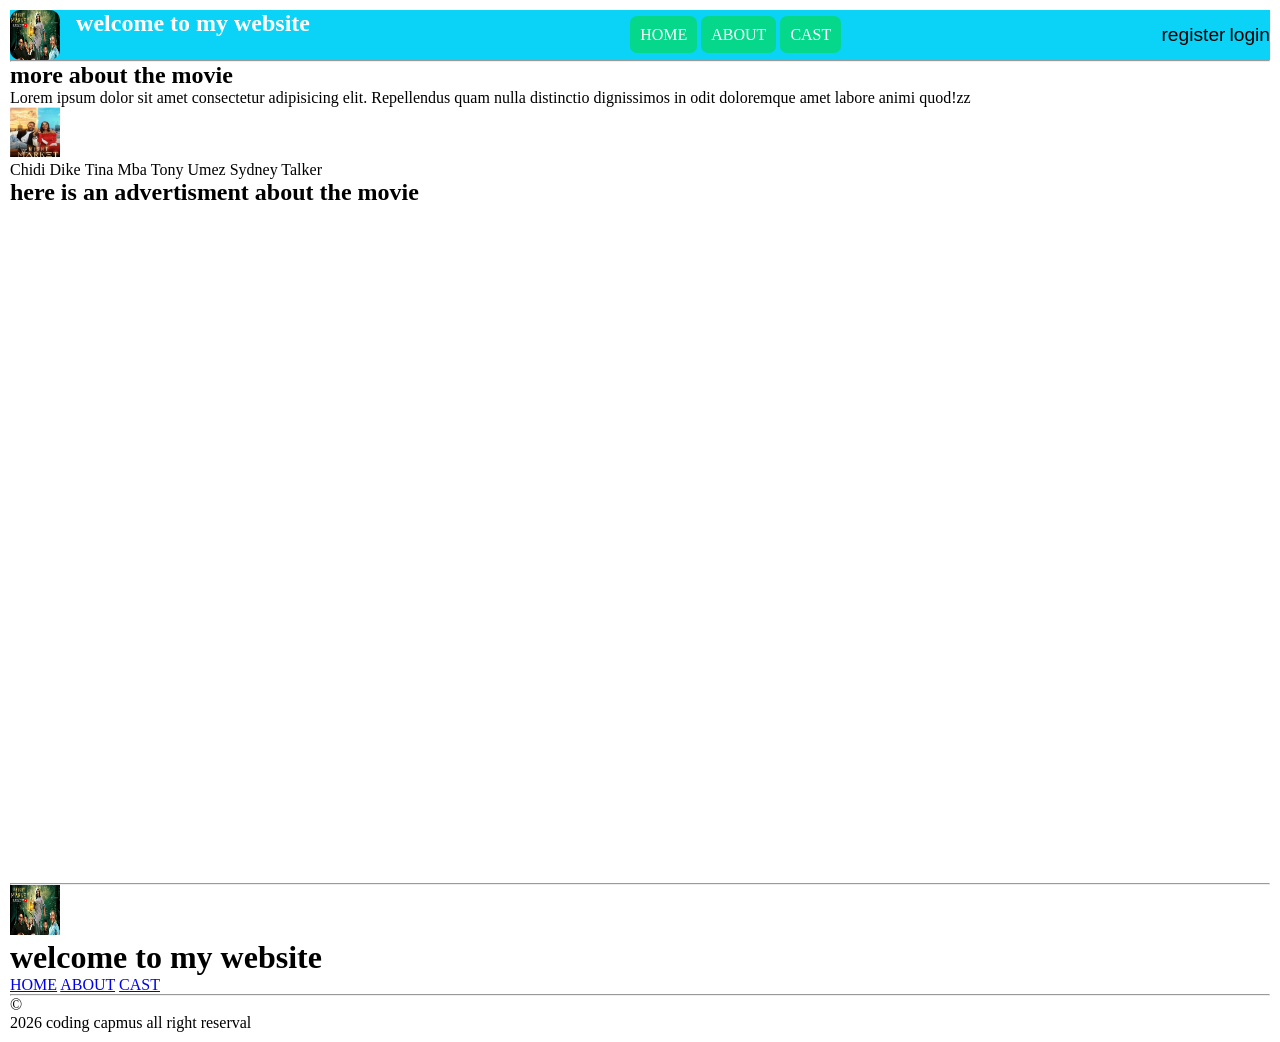
<file: index.html>
<!DOCTYPE html>
<html lang="en">
<head>
    <meta charset="UTF-8">
    <meta name="viewport" content="width=device-width, initial-scale=1.0">
    <title>Document</title>
    <link rel="stylesheet" href="file.css">
</head>
<body>
    <header>
        <div class="logo">
            <img src="/asses/img/WhatsApp-Image-2025-12-13-at-19.10.20_55c7c128.webp" alt="company logo" height="50" width="50" title="company logo">
            <h2>welcome to my website</h2>
        </div>
        <div>
            <nav>
                <ul>
                    <li><a href="index.html">HOME</a></li>
                    <li><a href="about.html">ABOUT</a></li>
                    <li><a href="cast.html">CAST</a></li>
                </ul>
            </nav>
        </div>
        <div>
            <input type="button" value="register">
            <input type="button" value="login">
        </div>
    </header><hr>
    <main>
        <section>
            <h2>more about the movie</h2>
            <p>Lorem ipsum dolor sit amet consectetur adipisicing elit. Repellendus quam nulla distinctio dignissimos in odit doloremque amet labore animi quod!zz</p>
            <img src="/asses/img/Night-Market.webp" alt="more about the movie" width="50" height="50">
        </section>
        <section>
            <ul>
                <li>Chidi Dike</li>
                <li>Tina Mba</li>
                <li>Tony Umez</li> 
                <li>Sydney Talker</li>
            </ul>
        </section>
        <section>
            <h1>here is an advertisment about the movie</h1>
            <iframe width="1197" height="673" src="https://www.youtube.com/embed/75uUPaasmJ8" title="NIGHT MARKET - PAPAYA EX, CHIDI DIKE, TONY UMEZ, TINA MBA  | Nigerian Movies 2025 Latest Full Movies" frameborder="0" allow="accelerometer; autoplay; clipboard-write; encrypted-media; gyroscope; picture-in-picture; web-share" referrerpolicy="strict-origin-when-cross-origin" allowfullscreen></iframe>
        </section><hr>
        <footer class="hd-ft">
        <a href="index.html">
            <img src="/asses/img/WhatsApp-Image-2025-12-13-at-19.10.20_55c7c128.webp" alt="company logo" height="50" width="50" title="company logo">
        </a>
        <h1>welcome to my website</h1>
        <!-- nav link -->
        <nav>
            <a href="index.html">HOME</a>
            <a href="about.html">ABOUT</a>
            <a href="cast.html">CAST</a>
        </nav><hr>
        &copy;
        <p>2026 coding capmus all right reserval</p>
     </footer>
    </main>
</body>
</html>
</file>
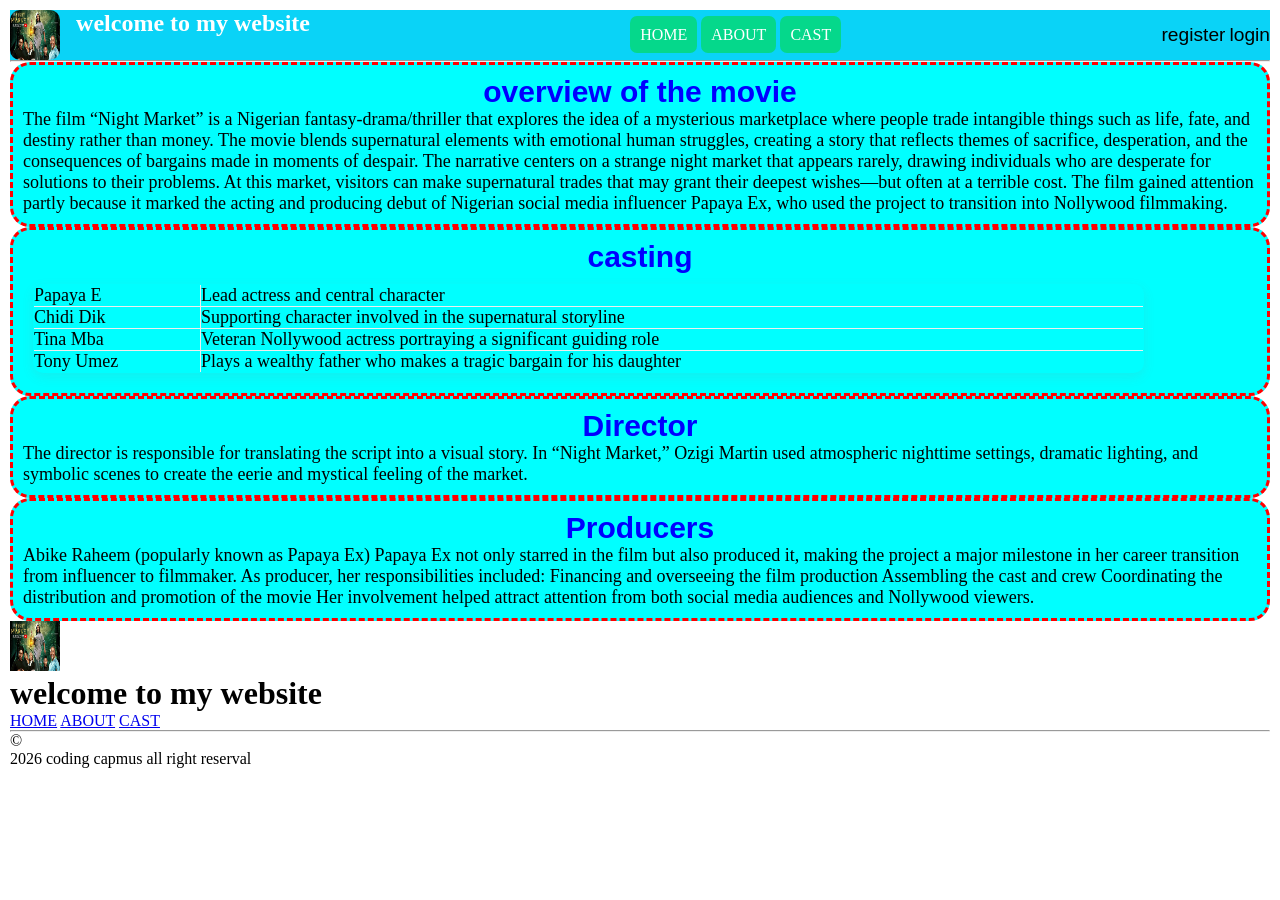
<file: about.html>
<!DOCTYPE html>
<html lang="en">
<head>
    <meta charset="UTF-8">
    <meta name="viewport" content="width=device-width, initial-scale=1.0">
    <title>Document</title>
    <link rel="stylesheet" href="about.css">
</head>
<body>
    <header class="hd-ft">
        <div class="logo">
            <img src="/asses/img/WhatsApp-Image-2025-12-13-at-19.10.20_55c7c128.webp" alt="company logo" height="50" width="50" title="company logo">
            <h2>welcome to my website</h2>
        </div>
        <div>
            <nav>
                <ul>
                    <li><a href="index.html">HOME</a></li>
                    <li><a href="index.html">ABOUT</a></li>
                    <li><a href="index.html">CAST</a></li>
                </ul>
            </nav>
        </div>
        <div>
            <input type="button" value="register">
            <input type="button" value="login">
        </div>
    </header><hr>
    <main>
        <section>
            <div class="about">
                <h2 class="class-h2">overview of the movie</h2>
                <p>The film “Night Market” is a Nigerian fantasy-drama/thriller that explores the idea of a mysterious marketplace where people trade intangible things such as life, fate, and destiny rather than money. The movie blends supernatural elements with emotional human struggles, creating a story that reflects themes of sacrifice, desperation, and the consequences of bargains made in moments of despair.

The narrative centers on a strange night market that appears rarely, drawing individuals who are desperate for solutions to their problems. At this market, visitors can make supernatural trades that may grant their deepest wishes—but often at a terrible cost.

The film gained attention partly because it marked the acting and producing debut of Nigerian social media influencer Papaya Ex, who used the project to transition into Nollywood filmmaking.</p>
            </div>
        </section>
        <section>
            <div class="about">
                <h2 class="class-h2">casting</h2>
                <table border="1" id="table">
                    <tr>
                        <td>Papaya E</td>
                        <td>Lead actress and central character</td>
                    </tr>
                    <tr>
                        <td>Chidi Dik</td>
                        <td>Supporting character involved in the supernatural storyline</td>
                    </tr>
                    <tr>
                        <td>Tina Mba</td>
                        <td>Veteran Nollywood actress portraying a significant guiding role</td>
                    </tr>
                    <tr>
                        <td>Tony Umez</td>
                        <td>Plays a wealthy father who makes a tragic bargain for his daughter</td>
                    </tr>
                </table>
            </div>
        </section>
        <section>
            <div class="about">
                <h2 class="class-h2">Director</h2>
                <p>The director is responsible for translating the script into a visual story. In “Night Market,” Ozigi Martin used atmospheric nighttime settings, dramatic lighting, and symbolic scenes to create the eerie and mystical feeling of the market.</p>
            </div>
        </section>
        <section>
            <div class="about">
                <h2 class="class-h2">Producers</h2>
                <p>Abike Raheem (popularly known as Papaya Ex)

Papaya Ex not only starred in the film but also produced it, making the project a major milestone in her career transition from influencer to filmmaker.

As producer, her responsibilities included:

Financing and overseeing the film production

Assembling the cast and crew

Coordinating the distribution and promotion of the movie

Her involvement helped attract attention from both social media audiences and Nollywood viewers.</p>
            </div>
        </section>
    </main>
    <footer class="hd-ft">
        <a href="index.html">
            <img src="/asses/img/WhatsApp-Image-2025-12-13-at-19.10.20_55c7c128.webp" alt="company logo" height="50" width="50" title="company logo">
        </a>
        <h1>welcome to my website</h1>
        <!-- nav link -->
        <nav>
            <a href="index.html">HOME</a>
            <a href="about.html">ABOUT</a>
            <a href="cast.html">CAST</a>
        </nav><hr>
        &copy;
        <p>2026 coding capmus all right reserval</p>
     </footer>

</body>
</file>
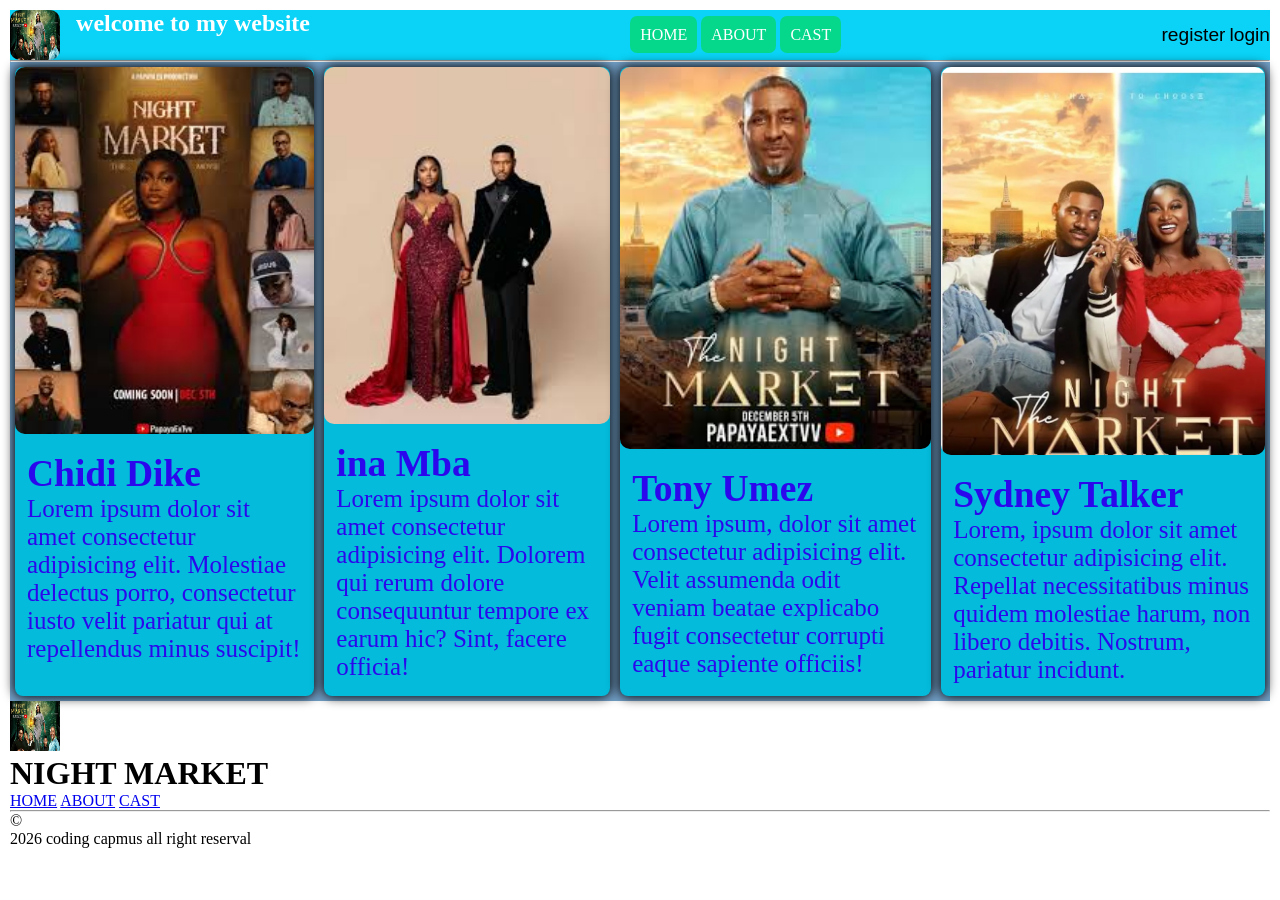
<file: cast.html>
<!DOCTYPE html>
<html lang="en">
<head>
    <meta charset="UTF-8">
    <meta name="viewport" content="width=device-width, initial-scale=1.0">
    <title>Document</title>
    <link rel="stylesheet" href="cast.css">
</head>
<body>
    <header class="hd-ft">
        <div class="logo">
            <img src="/asses/img/WhatsApp-Image-2025-12-13-at-19.10.20_55c7c128.webp" alt="company logo" height="50" width="50" title="company logo">
            <h2>welcome to my website</h2>
        </div>
        <div>
            <nav>
                <ul>
                    <li><a href="index.html">HOME</a></li>
                    <li><a href="index.html">ABOUT</a></li>
                    <li><a href="index.html">CAST</a></li>
                </ul>
            </nav>
        </div>
        <div>
            <input type="button" value="register">
            <input type="button" value="login">
        </div>
    </header><hr>
    <main>
        <section>
            <div class="container">
                <div class="card">
                    <img src="/asses/img/night market 2.jfif" alt="movie name" class="circle-img" >
                    <div class="card-body">
                        <h2>Chidi Dike</h2>
                        <p>Lorem ipsum dolor sit amet consectetur adipisicing elit. Molestiae delectus porro, consectetur iusto velit pariatur qui at repellendus minus suscipit!</p>
                    </div>
                </div>
                <div class="card">
                    <img src="/asses/img/night market 4.jfif" alt="movie casting" class="circle-img" height="">
                    <div class="card-body">
                        <h2>ina Mba</h2>
                        <p>Lorem ipsum dolor sit amet consectetur adipisicing elit. Dolorem qui rerum dolore consequuntur tempore ex earum hic? Sint, facere officia!</p>
                    </div>
                </div>
                <div class="card">
                    <img src="/asses/img/night market 6.jfif" alt="" class="circle-img">
                    <div class="card-body">
                        <h2>Tony Umez</h2>
                        <p>Lorem ipsum, dolor sit amet consectetur adipisicing elit. Velit assumenda odit veniam beatae explicabo fugit consectetur corrupti eaque sapiente officiis!</p>
                    </div>
                </div>
                <div class="card">
                    <img src="/asses/img/Night-Market.webp" alt="" class="circle-img">
                    <div class="card-body">
                        <h2>Sydney Talker</h2>
                        <p>Lorem, ipsum dolor sit amet consectetur adipisicing elit. Repellat necessitatibus minus quidem molestiae harum, non libero debitis. Nostrum, pariatur incidunt.</p>
                    </div>
                </div>
            </div>
        </section>
    </main>
    <footer class="hd-ft">
        <a href="index.html">
            <img src="/asses/img/WhatsApp-Image-2025-12-13-at-19.10.20_55c7c128.webp" alt="company logo" height="50" width="50" title="company logo">
        </a>
        <h1>NIGHT MARKET</h1>
        <!-- nav link -->
        <nav>
            <a href="index.html">HOME</a>
            <a href="about.html">ABOUT</a>
            <a href="cast.html">CAST</a>
        </nav><hr>
        &copy;
        <p>2026 coding capmus all right reserval</p>
     </footer>
</body>
</html>
</file>
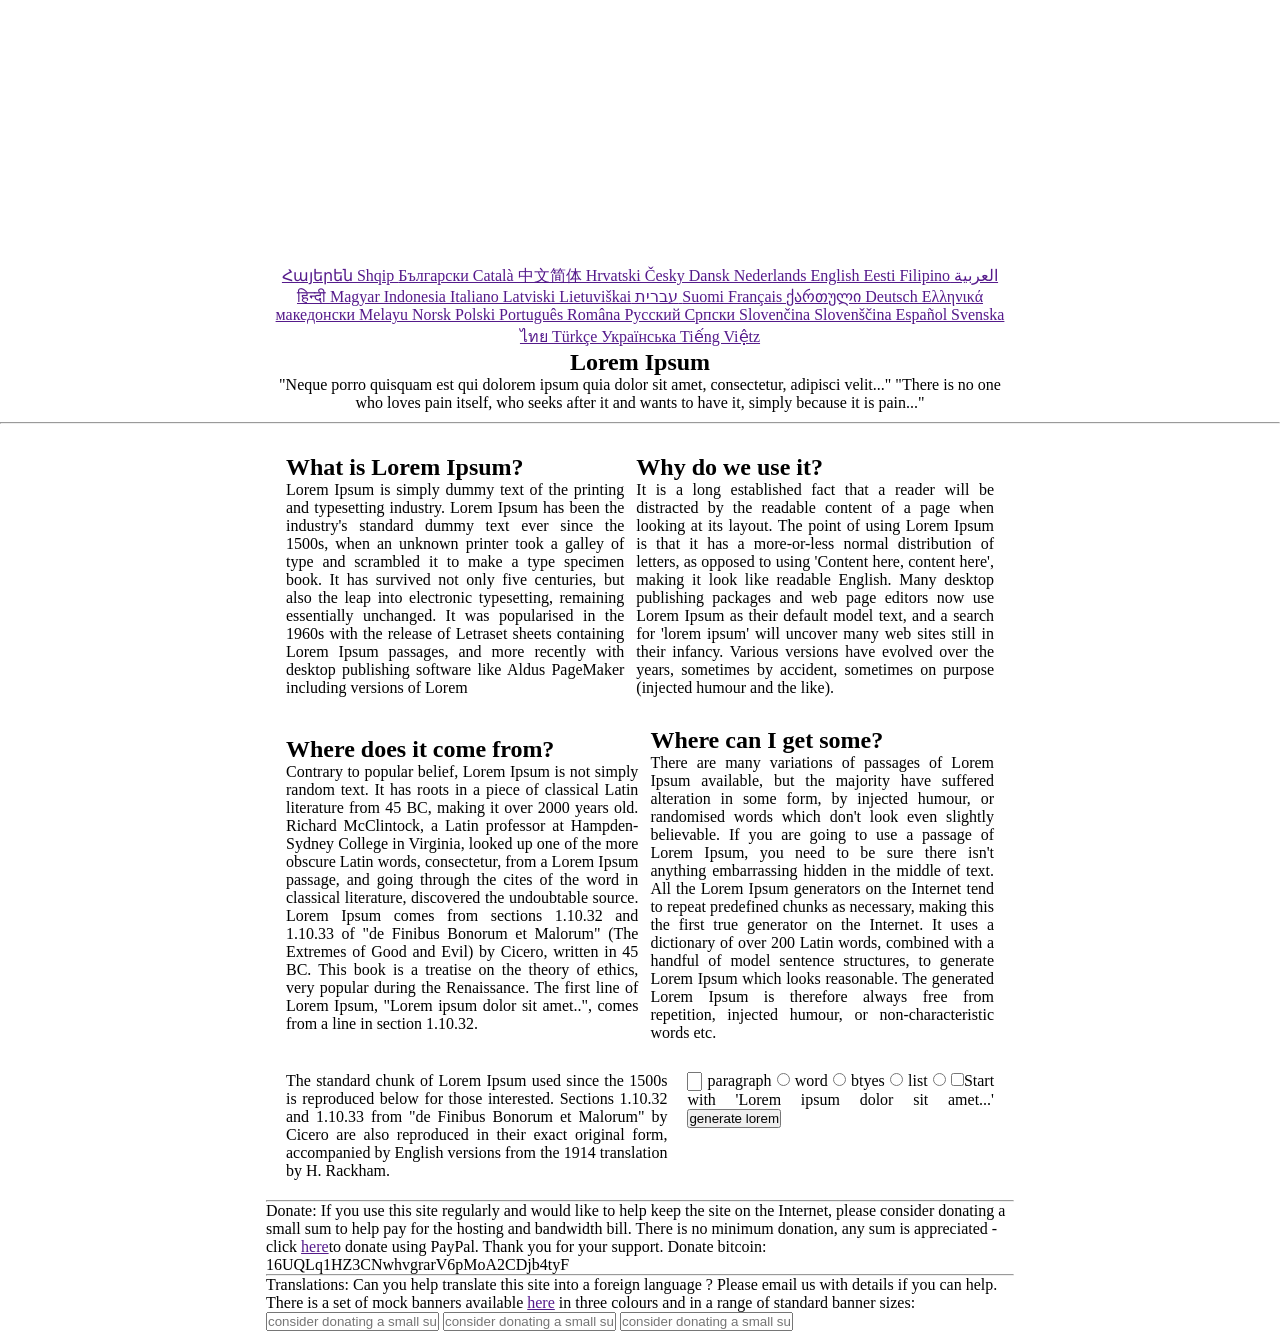
<file: assigment/flexass.html>
<!DOCTYPE html>
<html lang="en">
<head>
    <meta charset="UTF-8">
    <meta name="viewport" content="width=device-width, initial-scale=1.0">
    <title>Document</title>
    <link rel="stylesheet" href="flexass.css">
</head>
<body>
    <header>
        <div>
            <a href="">Հայերեն Shqip ‫العربية Български Català 中文简体 Hrvatski Česky Dansk Nederlands English Eesti Filipino Suomi Français ქართული Deutsch Ελληνικά ‫עברית हिन्दी Magyar Indonesia Italiano Latviski Lietuviškai македонски Melayu Norsk Polski Português Româna Pyccкий Српски Slovenčina Slovenščina Español Svenska ไทย Türkçe Українська Tiếng Việtz</a>
        </div>
        <div>
            <h2>Lorem Ipsum</h2>
            <p>"Neque porro quisquam est qui dolorem ipsum quia dolor sit amet, consectetur, adipisci velit..."
"There is no one who loves pain itself, who seeks after it and wants to have it, simply because it is pain..."
</p>
        </div>
    </header><hr>
    <main>
        <section class="first">
            <div>
                <h2>What is Lorem Ipsum?</h2>
                <p>Lorem Ipsum is simply dummy text of the printing and typesetting industry. Lorem Ipsum has been the industry's standard dummy text ever since the 1500s, when an unknown printer took a galley of type and scrambled it to make a type specimen book. It has survived not only five centuries, but also the leap into electronic typesetting, remaining essentially unchanged. It was popularised in the 1960s with the release of Letraset sheets containing Lorem Ipsum passages, and more recently with desktop publishing software like Aldus PageMaker including versions of Lorem</p>
            </div>
            <div>
                <h2>Why do we use it?</h2>
                <p>It is a long established fact that a reader will be distracted by the readable content of a page when looking at its layout. The point of using Lorem Ipsum is that it has a more-or-less normal distribution of letters, as opposed to using 'Content here, content here', making it look like readable English. Many desktop publishing packages and web page editors now use Lorem Ipsum as their default model text, and a search for 'lorem ipsum' will uncover many web sites still in their infancy. Various versions have evolved over the years, sometimes by accident, sometimes on purpose (injected humour and the like).</p>
            </div>
        </section>
        <section class="first">
            <div>
                <h2>Where does it come from?</h2>
                <p>
Contrary to popular belief, Lorem Ipsum is not simply random text. It has roots in a piece of classical Latin literature from 45 BC, making it over 2000 years old. Richard McClintock, a Latin professor at Hampden-Sydney College in Virginia, looked up one of the more obscure Latin words, consectetur, from a Lorem Ipsum passage, and going through the cites of the word in classical literature, discovered the undoubtable source. Lorem Ipsum comes from sections 1.10.32 and 1.10.33 of "de Finibus Bonorum et Malorum" (The Extremes of Good and Evil) by Cicero, written in 45 BC. This book is a treatise on the theory of ethics, very popular during the Renaissance. The first line of Lorem Ipsum, "Lorem ipsum dolor sit amet..", comes from a line in section 1.10.32.</p>
            </div>
            <div>
                <h2>Where can I get some?</h2>
                <p>There are many variations of passages of Lorem Ipsum available, but the majority have suffered alteration in some form, by injected humour, or randomised words which don't look even slightly believable. If you are going to use a passage of Lorem Ipsum, you need to be sure there isn't anything embarrassing hidden in the middle of text. All the Lorem Ipsum generators on the Internet tend to repeat predefined chunks as necessary, making this the first true generator on the Internet. It uses a dictionary of over 200 Latin words, combined with a handful of model sentence structures, to generate Lorem Ipsum which looks reasonable. The generated Lorem Ipsum is therefore always free from repetition, injected humour, or non-characteristic words etc.</p>
            </div>
        </section>
        <section class="second">
            <div class="sew">
                <p>The standard chunk of Lorem Ipsum used since the 1500s is reproduced below for those interested. Sections 1.10.32 and 1.10.33 from "de Finibus Bonorum et Malorum" by Cicero are also reproduced in their exact original form, accompanied by English versions from the 1914 translation by H. Rackham.</p>
            </div>
            <div class="sew1">
                <input type="text" name="number" id="se">
                <label for="paragraph">paragraph</label>
                <input type="radio" name="text" value="paragraph">
                <label for="word">word</label>
                <input type="radio" name="text" value="word">
                <label for="btyes">btyes</label>
                <input type="radio" name="text" value="word">
                <label for="list">list</label>
                <input type="radio" name="text" value="word">   
                <input type="checkbox" name="hobbies" value="football">Start with 'Lorem
ipsum dolor sit amet...'
                <input type="button" value="generate lorem">
            </div>
        </section><hr>
        <section>
            <div>
                <p>Donate: If you use this site regularly and would like to help keep the site on the Internet, please consider donating a small sum to help pay for the hosting and bandwidth bill. There is no minimum donation, any sum is appreciated - click <a href="">here</a>to donate using PayPal. Thank you for your support. Donate bitcoin: 16UQLq1HZ3CNwhvgrarV6pMoA2CDjb4tyF</p><hr>
                <p>Translations: Can you help translate this site into a foreign language ? Please email us with details if you can help.</p>
            </div>
            <div>
                <p>There is a set of mock banners available <a href="">here</a> in three colours and in a range of standard banner sizes:</p>
            </div>
            <div>
                <input type="text" placeholder="consider donating a small sum to help pay for the hosting and bandwidconsider donating a small sum to help pay for the hosting and bandwid">
                <input type="text" placeholder="consider donating a small sum to help pay for the hosting and bandwidconsider donating a small sum to help pay for the hosting and bandwid">
                <input type="text" placeholder="consider donating a small sum to help pay for the hosting and bandwidconsider donating a small sum to help pay for the hosting and bandwid">
            </div>
        </section>
    </main>
</body>
</html>
</file>
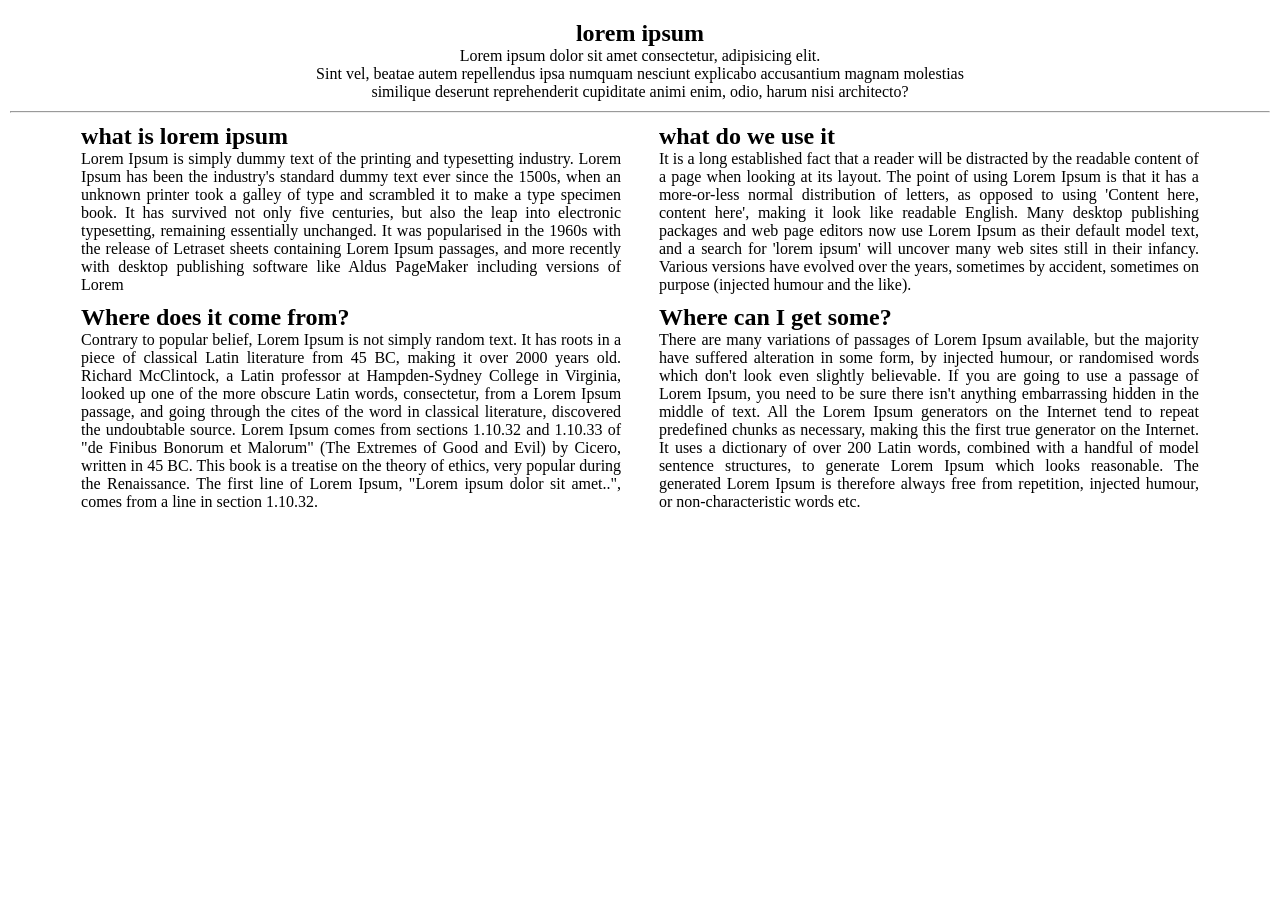
<file: assigment/lorem.html>
<!DOCTYPE html>
<html lang="en">
<head>
    <meta charset="UTF-8">
    <meta name="viewport" content="width=device-width, initial-scale=1.0">
    <title>Document</title>
    <link rel="stylesheet" href="lorem.css">
</head>
<body>
    <header>
            <h2>lorem ipsum</h2>
            <p>Lorem ipsum dolor sit amet consectetur, adipisicing elit. <br> Sint vel, beatae autem repellendus ipsa numquam nesciunt explicabo accusantium magnam molestias <br>similique deserunt reprehenderit cupiditate animi enim, odio, harum nisi architecto?</p>
        
    </header><hr>
    <main>
        <section class="first">
                    <div class="first1">
                        <h2>what is lorem ipsum</h2>
                        <p>Lorem Ipsum is simply dummy text of the printing and typesetting industry. Lorem Ipsum has been the industry's standard dummy text ever since the 1500s, when an unknown printer took a galley of type and scrambled it to make a type specimen book. It has survived not only five centuries, but also the leap into electronic typesetting, remaining essentially unchanged. It was popularised in the 1960s with the release of Letraset sheets containing Lorem Ipsum passages, and more recently with desktop publishing software like Aldus PageMaker including versions of Lorem </p>
                    </div>
                    <div>
                        <h2>what do we use it</h2>
                        <p>It is a long established fact that a reader will be distracted by the readable content of a page when looking at its layout. The point of using Lorem Ipsum is that it has a more-or-less normal distribution of letters, as opposed to using 'Content here, content here', making it look like readable English. Many desktop publishing packages and web page editors now use Lorem Ipsum as their default model text, and a search for 'lorem ipsum' will uncover many web sites still in their infancy. Various versions have evolved over the years, sometimes by accident, sometimes on purpose (injected humour and the like).</p>
                    </div>
        </section>
        <section class="second">
                    <div class="second1">
                        <h2>Where does it come from?</h2>
                        <p>Contrary to popular belief, Lorem Ipsum is not simply random text. It has roots in a piece of classical Latin literature from 45 BC, making it over 2000 years old. Richard McClintock, a Latin professor at Hampden-Sydney College in Virginia, looked up one of the more obscure Latin words, consectetur, from a Lorem Ipsum passage, and going through the cites of the word in classical literature, discovered the undoubtable source. Lorem Ipsum comes from sections 1.10.32 and 1.10.33 of "de Finibus Bonorum et Malorum" (The Extremes of Good and Evil) by Cicero, written in 45 BC. This book is a treatise on the theory of ethics, very popular during the Renaissance. The first line of Lorem Ipsum, "Lorem ipsum dolor sit amet..", comes from a line in section 1.10.32.</p>
                    </div>
                    <div>
                        <h2>Where can I get some?</h2>
                        <p>There are many variations of passages of Lorem Ipsum available, but the majority have suffered alteration in some form, by injected humour, or randomised words which don't look even slightly believable. If you are going to use a passage of Lorem Ipsum, you need to be sure there isn't anything embarrassing hidden in the middle of text. All the Lorem Ipsum generators on the Internet tend to repeat predefined chunks as necessary, making this the first true generator on the Internet. It uses a dictionary of over 200 Latin words, combined with a handful of model sentence structures, to generate Lorem Ipsum which looks reasonable. The generated Lorem Ipsum is therefore always free from repetition, injected humour, or non-characteristic words etc.</p>
                    </div>
        </section>
    </main>
</body>
</html>
</file>
<file: file.css>
*{
    padding: 0;
    margin: 0;
    box-sizing: border-box;
}
body{
    padding: 10px;
}
header{
    background-color: #0ad3f7;
    display: flex;
    justify-content: space-between;
    align-items: center;
}
ul{
    list-style: none;
}
li{
    display: inline-block;
}
.logo{
    display: flex;
    justify-content: space-between;
    width: 300px;
}
.logo img{
    border-radius: 10px;
}
.logo h2{
    color: white;
}

header a{
    text-decoration: none;
    background-color: rgb(5, 216, 139);
    color: white;
    padding: 10px;
    border-radius: 7px;
}
header a:hover, header a:focus{
    text-decoration: none;
    background-color: rgb(12, 184, 98);
    color: white;
    padding: 10px;
    border-radius: 7px;
}
header input{
    border: none;
    background-color: #0ad3f7;
    font-size: 1.2rem;
}
</file>
<file: about.css>
*{
    padding: 0;
    margin: 0;
    box-sizing: border-box;
}
body{
    padding: 10px;
}
header{
    background-color: #0ad3f7;
    display: flex;
    justify-content: space-between;
    align-items: center;
}
ul{
    list-style: none;
}
li{
    display: inline-block;
}
.logo{
    display: flex;
    justify-content: space-between;
    width: 300px;
}
.logo img{
    border-radius: 10px;
}
.logo h2{
    color: white;
}

header a{
    text-decoration: none;
    background-color: rgb(5, 216, 139);
    color: white;
    padding: 10px;
    border-radius: 7px;
}
header a:hover, header a:focus{
    text-decoration: none;
    background-color: rgb(12, 184, 98);
    color: white;
    padding: 10px;
    border-radius: 7px;
}
header input{
    border: none;
    background-color: #0ad3f7;
    font-size: 1.2rem;
}
.about{
    background-color: aqua;
    border: 3px dashed red;
    border-radius: 20px;
    padding: 10px;
    font-size: large;
}
.class-h2{
    text-align: center;
    color: blue;
    font-size: 30px;
    font-family: Arial, sans-serif;
    font-weight: bold;
    /* text-decoration: underline; */
}

#table{
    margin: 10px;
    border: 1px solid;
    border-radius: 10px;
    width:90%;
    border-collapse: collapse;
    /* background:white; */
    overflow:hidden;
    font-size: large;
    box-shadow:0 4px 12px rgba(186, 102, 102, 0.1);
}
</file>
<file: cast.css>
*{
    padding: 0;
    margin: 0;
    box-sizing: border-box;
}
body{
    padding: 10px;
}
header{
    background-color: #0ad3f7;
    display: flex;
    justify-content: space-between;
    align-items: center;
}
ul{
    list-style: none;
}
li{
    display: inline-block;
}
.logo{
    display: flex;
    justify-content: space-between;
    width: 300px;
}
.logo img{
    border-radius: 10px;
}
.logo h2{
    color: white;
}

header a{
    text-decoration: none;
    background-color: rgb(5, 216, 139);
    color: white;
    padding: 10px;
    border-radius: 7px;
}
header a:hover, header a:focus{
    text-decoration: none;
    background-color: rgb(12, 184, 98);
    color: white;
    padding: 10px;
    border-radius: 7px;
}
header input{
    border: none;
    background-color: #0ad3f7;
    font-size: 1.2rem;
}
.container{
    display: flex;
    background-color: rgb(116, 162, 202);
}
.card{
    box-shadow: 0px 0px 12px 1px;
    margin: 5px;
    border-radius: 8px;
    font-size: 25px;
    background-color: rgb(4, 187, 219);
}
.circle-img{
    width: 100%;
    border-radius: 10px;
}
.card-body{
    padding: 12px;
    color: rgb(42, 7, 236);

}
</file>
<file: assigment/flexass.css>
*{
    padding: 0;
    margin: 0;
    box-sizing: border-box;
}
header, main, footer{
    margin: 0 auto;
    width: 60%;
    padding: 10px;
}
header{
    margin-top: 20%;
    text-align: center;
    align-content: space-evenly;
    /* font-size: small; */
}
.first{
    margin: 10px;
    padding: 10px;
    text-align: justify;
    gap: 12px;
    display: flex;
    align-items: center;
    align-content: center;
}
.second{
    display: flex;
    text-align: justify;
    gap: 20px;
    padding: 10px;
    margin: 10px;
}
.sew{
    width: 110%;
}
.sew1{

}
.sew1 #se{
    width: 15px;
}
</file>
<file: assigment/lorem.css>
*{
    padding: 0;
    margin: 0;
    box-sizing: border-box;
}
body{
    padding: 10px;
    /* font-family: Arial, sans-serif; */
    text-align: justify;
}
header{
    text-align: center;
    padding: 10px;
}
.first{
    display: flex;
    justify-content: center;
    margin-top: 10px;
    /* margin-right: 10%; */
    
}
p{
    font-weight: 100;
}
.first1{
    margin-right: 3%;
}
.second{
    display: flex;
    justify-content: center;
    margin-top: 10px;
}
.second1{
    margin-right: 3%;
}
div{
    max-width: 60vh;
}
</file>
